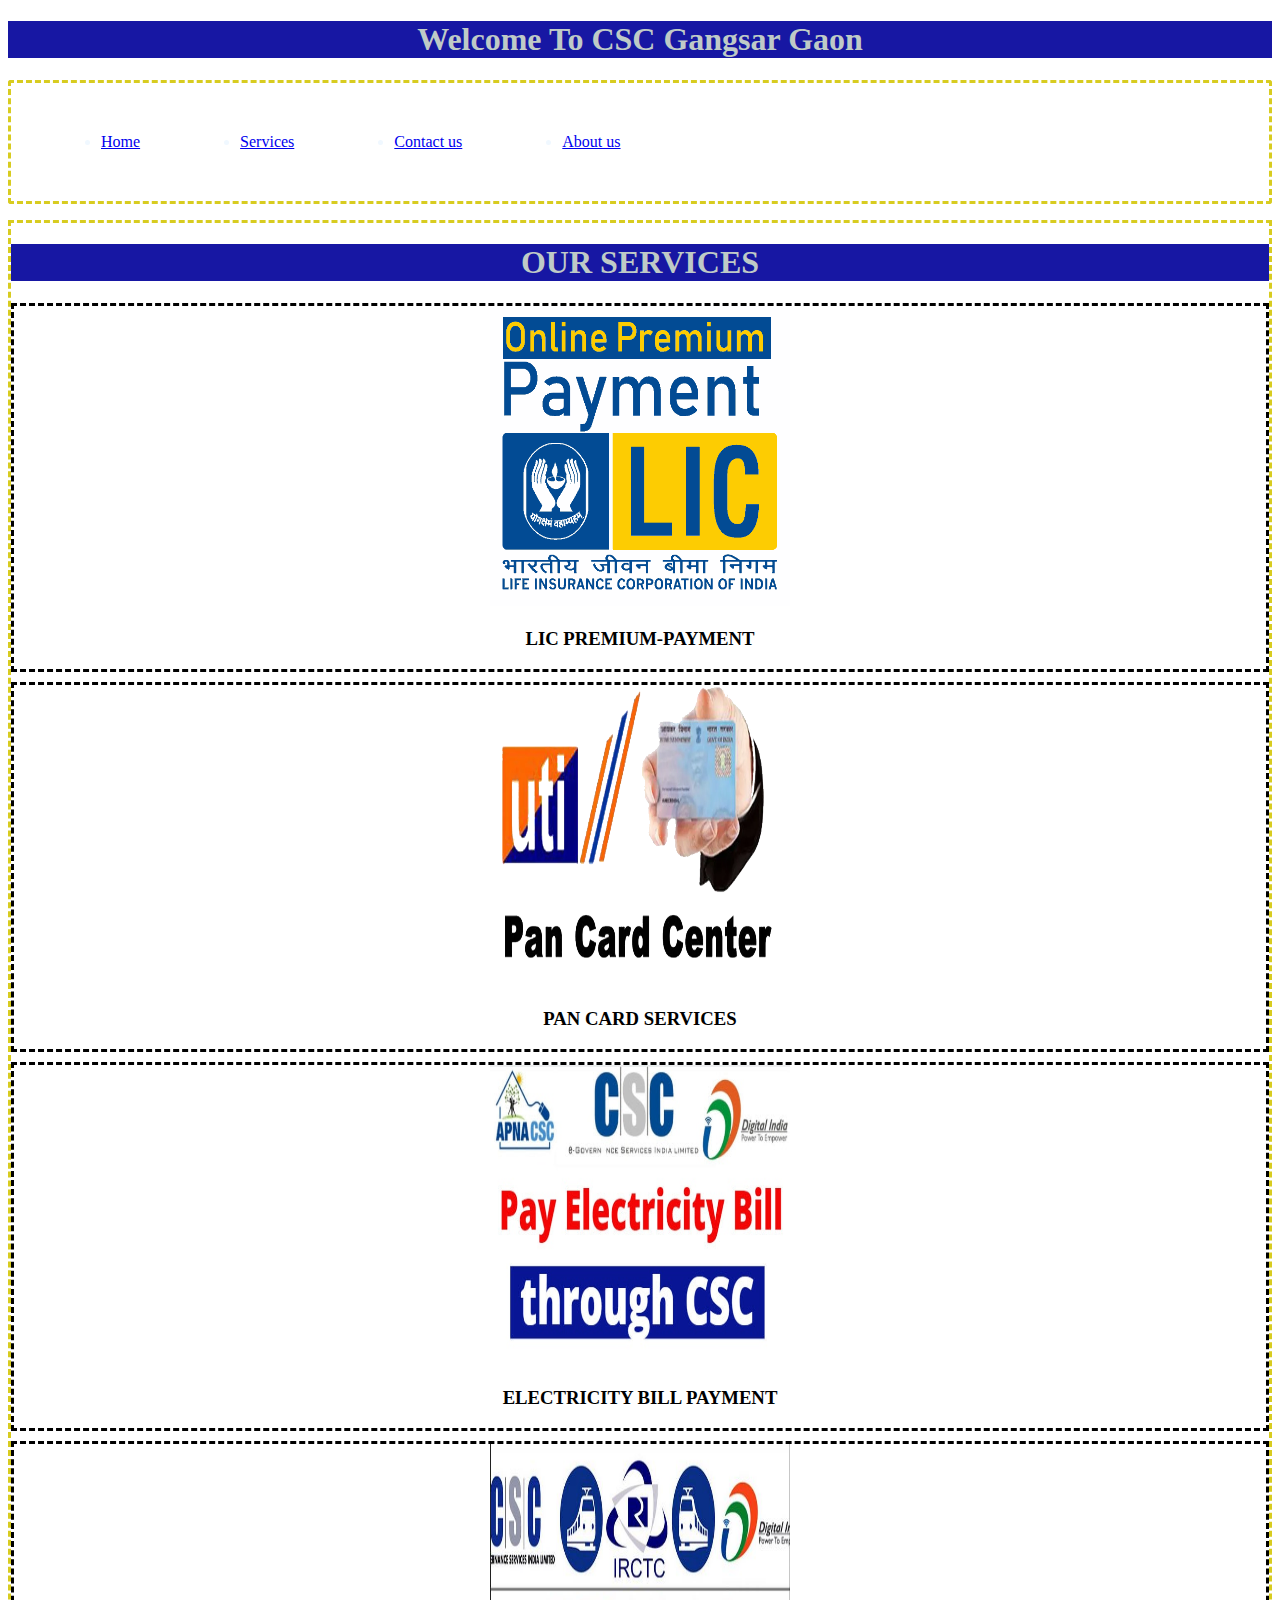
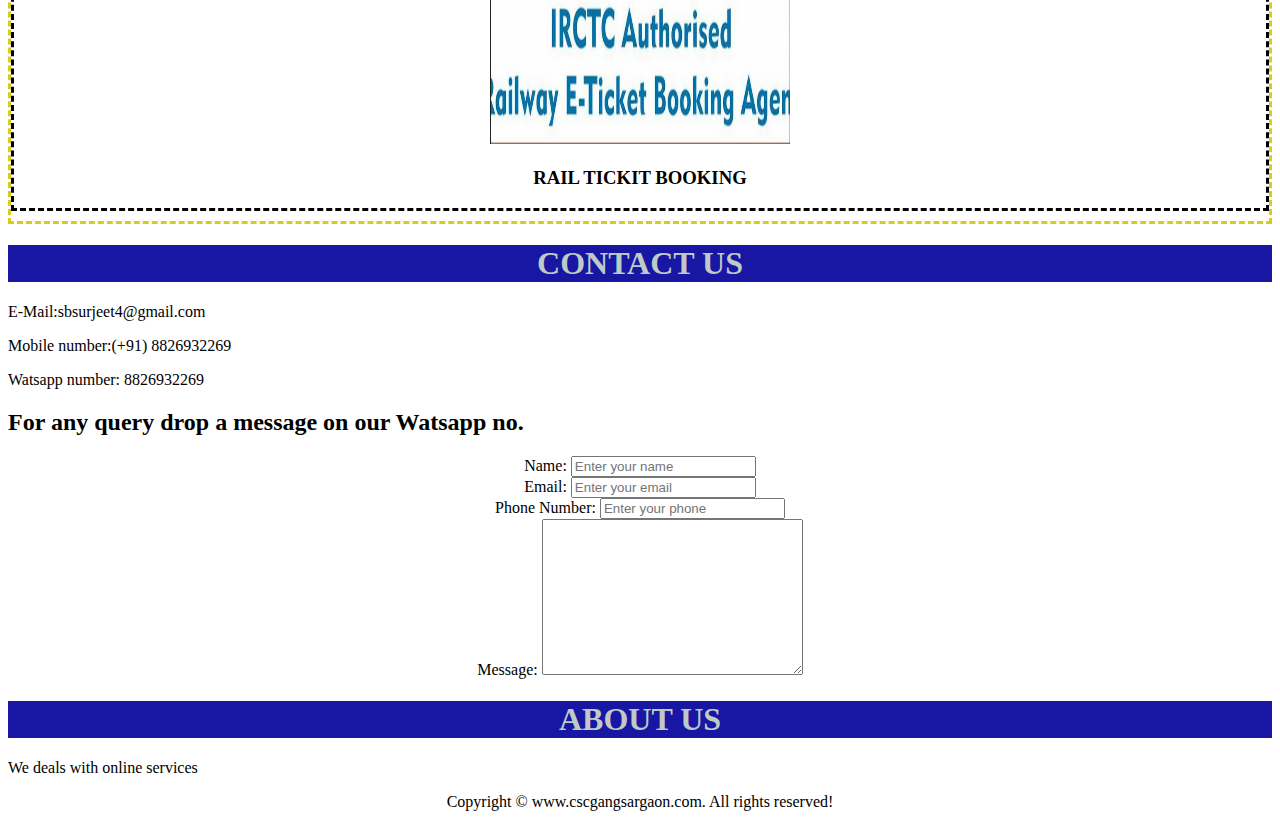
<file: index.html>
<!DOCTYPE html>
<html lang="en">
<head>
    <meta charset="UTF-8">
    <meta http-equiv="X-UA-Compatible" content="IE=edge">
    <meta name="viewport" content="width=device-width, initial-scale=1.0">
    <title>CSC GANGSAR GAON</title>
    <link rel="stylesheet" href='styl.css'>
    
    
</head>
<body>
    <section id="home">
        <h1 class="h-primery">Welcome To CSC Gangsar Gaon</h1>
      
    </section>
    <nav id="navbar">
       
        <ul>
            <li class="item"><a href="home.html">Home </a></li>
            <li class="item"><a href='services.htm'>Services</a></li>
            <li class="item"><a href="contact us.html">Contact us</a></li>
            <li class="item"><a href="About us.html">About us</a></li>
      
        </ul>
    </nav>
        
      <!-- <div id="logo">
            <img src="images/ID CARD.JPG"  alt="ID card of Owner" class="center">
            <img src="images/Certificate.jpg"  alt="Certificate of CSC Owner" class="center">
                    </div> -->
                
    <section id="Service-container">
        <h1 class="h.primerry"> OUR SERVICES</h1>
        <div id="Services">
        <div class="Box">
    <img src="images/LIC-Premium-payment.png" class="image" >
    <h3 class="h-secondery"> LIC PREMIUM-PAYMENT</h3>
        </div>
        <div class="Box">
    <img src="images/pancard.webp" class="image" >
    <h3 class="h-secondery"> PAN CARD SERVICES</h3>
</div>
<div class="Box">
    <img src="images/Pay-Electricity-Bill-through-CSC.jpg" class="image">
    <h3 class="h-secondery"> ELECTRICITY BILL PAYMENT</h3>
</div>
<div class="Box">
    <img src="images/Railway tickit.JPG" class="image">
   <h3 class="h-secondery"> RAIL TICKIT BOOKING</h3>
     </div> 
        </div>
    </section>

    <section id="Contact">
        <h1 class="h.primerry">CONTACT US</h1>
        <p class="Center"> E-Mail:sbsurjeet4@gmail.com</p>
        <p class="Center"> Mobile number:(+91) 8826932269</p>
        <p class="Center"> Watsapp number: 8826932269</p> 
       
        <p class="Center"> <b> <h2> For any query drop a message on our Watsapp no.</h2></b></p>   
        <form action="">
            <div class="form-group">
                <label for="name">Name: </label>
                <input type="text" name="name" id="name" placeholder="Enter your name">
            </div>
            <div class="form-group">
                <label for="email">Email: </label>
                <input type="email" name="name" id="email" placeholder="Enter your email">
            </div>
            <div class="form-group">
                <label for="phone">Phone Number: </label>
                <input type="phone" name="name" id="phone" placeholder="Enter your phone">
            </div>
            <div class="form-group">
                <label for="message">Message: </label>
                <textarea name="message" id="message" cols="30" rows="10"></textarea>
            </div>
        </form>
    </section>
    <section id="About us">
        <h1 class="h.primery">ABOUT US</h1>
        <p> We deals with online services </p>
    </section>
    <footer>
        <div class="center">
            Copyright &copy; www.cscgangsargaon.com. All rights reserved!
        </div>
    </footer>
    <div id="red"></div>

</body>
</html>
</file>
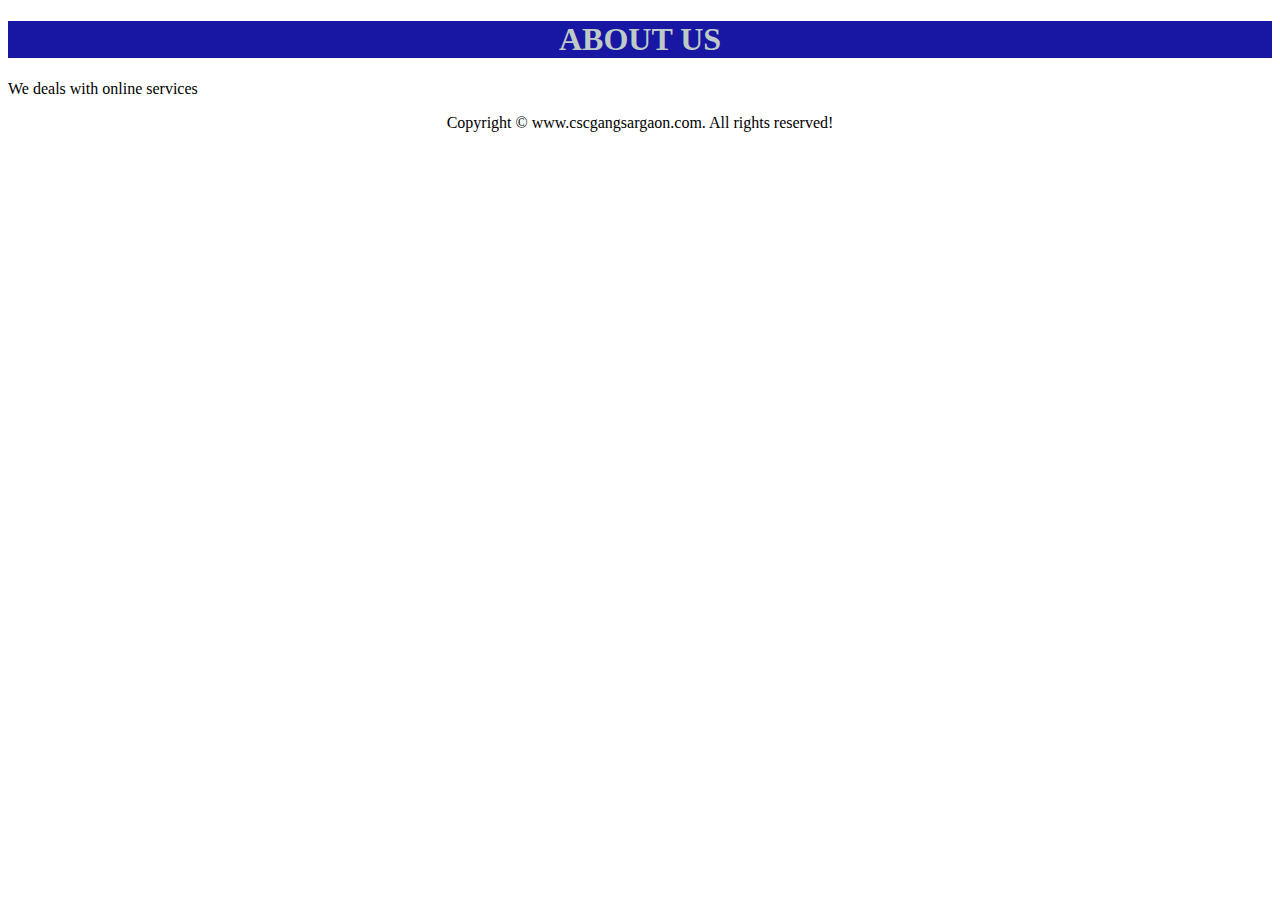
<file: About us.html>
<!DOCTYPE html>
<html lang="en">
<head>
    <meta charset="UTF-8">
    <meta http-equiv="X-UA-Compatible" content="IE=edge">
    <meta name="viewport" content="width=device-width, initial-scale=1.0">
    <title>About us</title>
    <link rel="stylesheet" href='styl.css'>
    
    
</head>
<body>
<section id="About us">
    <h1 class="h.primery">ABOUT US</h1>
    <p> We deals with online services </p>
</section>
<footer>
    <div class="center">
        Copyright &copy; www.cscgangsargaon.com. All rights reserved!
    </div>
</footer>
<div id="red"></div>
</file>
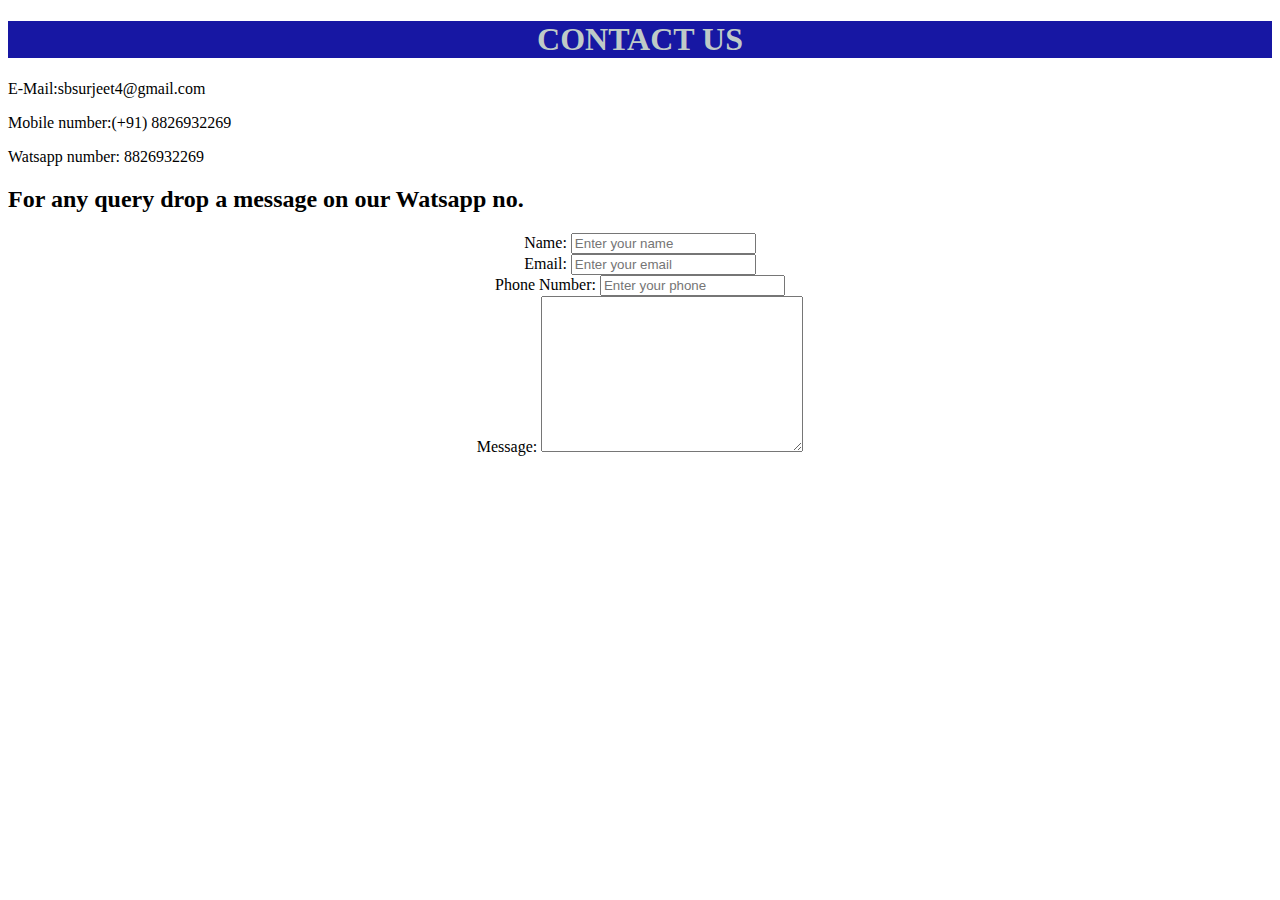
<file: contact us.html>
<!DOCTYPE html>
<html lang="en">
<head>
    <meta charset="UTF-8">
    <meta http-equiv="X-UA-Compatible" content="IE=edge">
    <meta name="viewport" content="width=device-width, initial-scale=1.0">
    <title>CSC GANGSAR GAON</title>
    <link rel="stylesheet" href='styl.css'>
    
    <section id="Contact">
        <h1 class="h.primerry">CONTACT US</h1>
        <p class="Center"> E-Mail:sbsurjeet4@gmail.com</p>
        <p class="Center"> Mobile number:(+91) 8826932269</p>
        <p class="Center"> Watsapp number: 8826932269</p> 
       
        <p class="Center"> <b> <h2> For any query drop a message on our Watsapp no.</h2></b></p>   
        <form action="">
            <div class="form-group">
                <label for="name">Name: </label>
                <input type="text" name="name" id="name" placeholder="Enter your name">
            </div>
            <div class="form-group">
                <label for="email">Email: </label>
                <input type="email" name="name" id="email" placeholder="Enter your email">
            </div>
            <div class="form-group">
                <label for="phone">Phone Number: </label>
                <input type="phone" name="name" id="phone" placeholder="Enter your phone">
            </div>
            <div class="form-group">
                <label for="message">Message: </label>
                <textarea name="message" id="message" cols="30" rows="10"></textarea>
            </div>
        </form>
    </section>
</head>
<body>
</file>
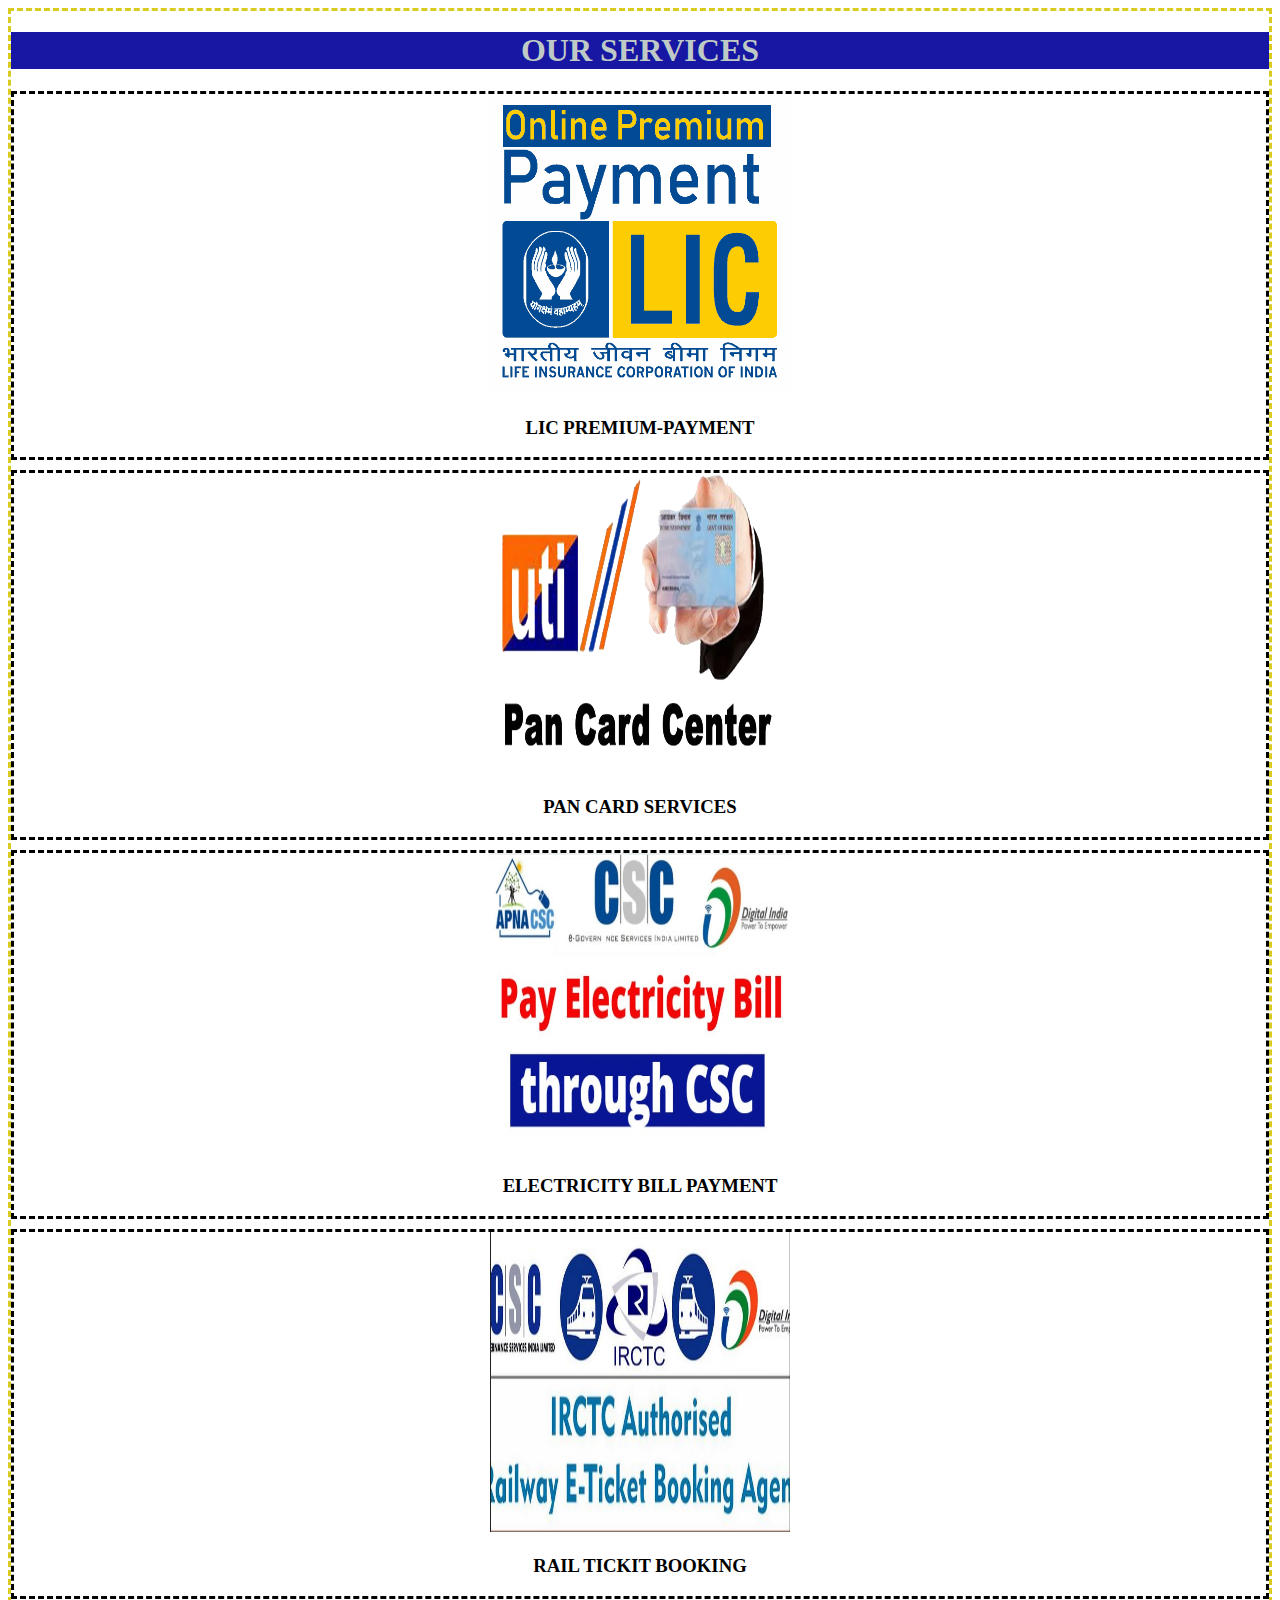
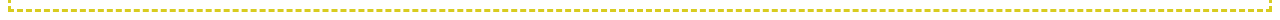
<file: services.htm>
<!DOCTYPE html>
<html lang="en">
<head>
    <meta charset="UTF-8">
    <meta http-equiv="X-UA-Compatible" content="IE=edge">
    <meta name="viewport" content="width=device-width, initial-scale=1.0">
    <title>Our Services</title>
    <link rel="stylesheet" href='styl.css'>
</head>
<body>
    

<section id="Service-container">
    <h1 class="h.primerry"> OUR SERVICES</h1>
    <div id="Services">
    <div class="Box">
<img src="images/LIC-Premium-payment.png" class="image" >
<h3 class="h-secondery"> LIC PREMIUM-PAYMENT</h3>
    </div>
    <div class="Box">
<img src="images/pancard.webp" class="image" >
<h3 class="h-secondery"> PAN CARD SERVICES</h3>
</div>
<div class="Box">
<img src="images/Pay-Electricity-Bill-through-CSC.jpg" class="image">
<h3 class="h-secondery"> ELECTRICITY BILL PAYMENT</h3>
</div>
<div class="Box">
<img src="images/Railway tickit.JPG" class="image">
<h3 class="h-secondery"> RAIL TICKIT BOOKING</h3>
 </div> 
    </div>
</section>

</body>
</html>
</file>
<file: styl.css>
ul{
    /* background:  rgb(218, 221, 215); */
    border-color: rgb(216, 204, 32);
    border-style: dashed;
border-radius: 3px;
    border-width: 3px;
    display:flex;
    align-self: auto;
    text-align: center;
    text-justify: initial;
    color: white;
}
   .item{
        margin: 50px;
        justify-self: center;
        color: aliceblue;
        text-align-last: center;
        align-self: auto;
       
        
    }
   
h1{
    color: rgb(191, 202, 199);
    align-self: auto;
    text-align: center;
    background-color: rgb(23, 23, 163);
}
div{
    text-align: center;
   text-decoration-color: blue;
   align-self: auto;
}
#Service-container{
    /* background-color: rgb(208, 214, 203); */
    border-color: rgb(216, 204, 32);
    border-style: dashed;
    border-width: 3px;
    align-self: auto;

}
.Box{
    border-style: dashed;
    border-width: 3px;
    align-self: auto;
    margin-top: 10px;
    margin-bottom: 10px;
    
}
.image{
 width: 300px;
 height: 300px;
}
</file>
